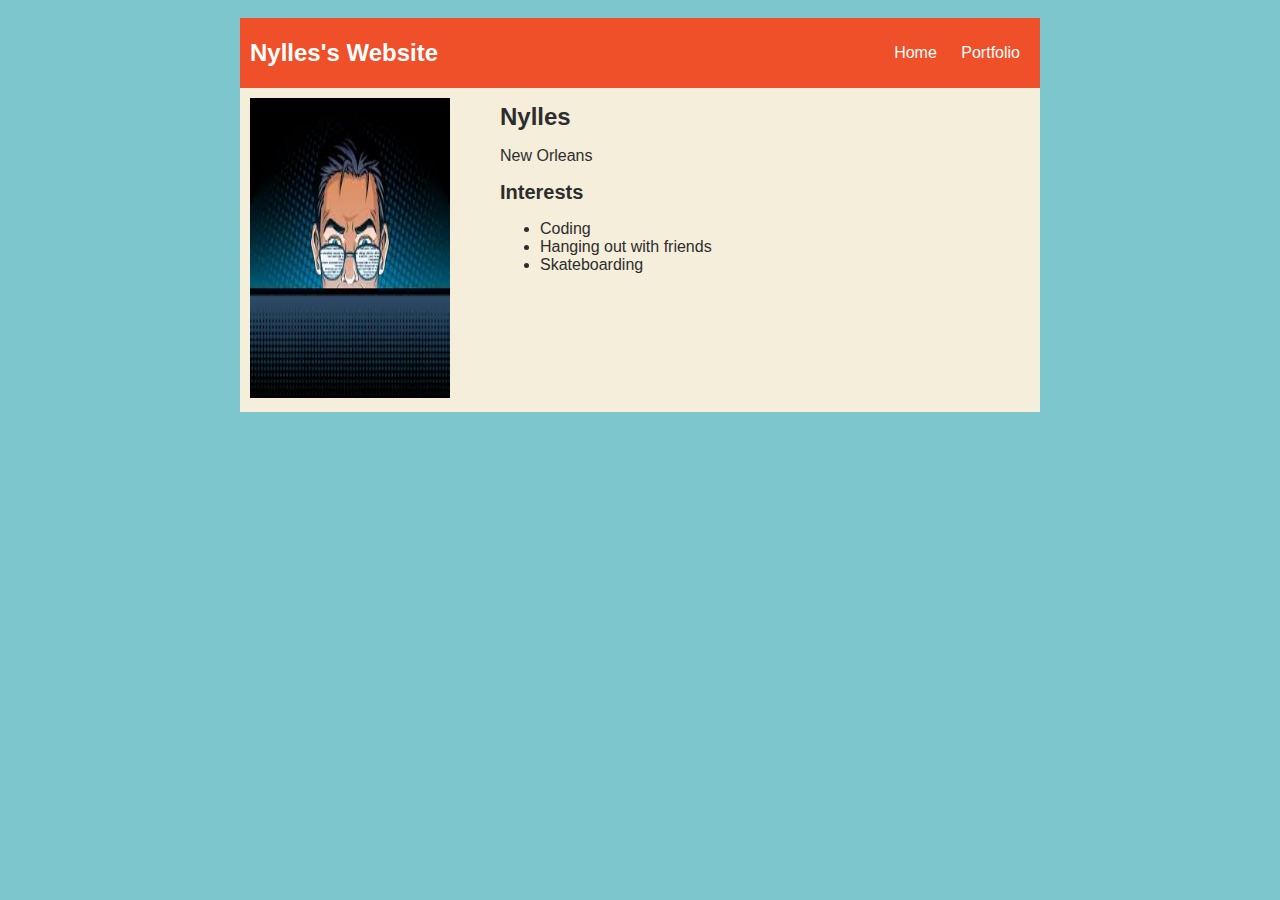
<file: index.html>
<!DOCTYPE html>
<html>
    <head>
        <title>Nylles</title>
              <style>
            body {
                background: rgb(125, 198, 205);
                color: rgb(45, 45, 45);
                padding: 10px;
                font-family: arial;
            }
            header {
                font-size: 1.5em;
                font-weight: bold;
            }
            #all-contents {
                max-width: 800px;
                margin: auto;
            }
    
            /* navigation menu */
            nav {
                background: rgb(239, 80, 41);
                margin: 0 auto;
                display: flex;
                padding: 10px;
            }
            nav header {
                display: flex;
                align-items: center;
                color: rgb(255, 255, 255);
                flex: 1;
            }
            nav ul {
                list-style-image: none;
            }
            nav li {
                display: inline-block;
                padding: 0 10px;
            }
            nav a {
                text-decoration: none;
                color: #fff;
            }
    
            /* main container area beneath menu */
            main {
                background: rgb(245, 238, 219);
                display: flex;
            }
            .sidebar {
                margin-right: 25px;
                padding: 10px;
            }
            .sidebar img {
                width: 200px;
            }
            .content {
                flex: 1;
                padding: 15px;
            }
            .interests header {
                font-size: 1.25em;
            }
        </style>
    </head>
    
    <body>
         <div id="all-contents"> 
            <nav>
                <header>Nylles's Website</header>
                
                <ul>
                    <li><a href="index.html">Home</a></li>
                    <li><a href="portfolio.html">Portfolio</a></li>
                </ul>
            </nav>
            
            <main>
                <div class="sidebar">
                 <img src="[data-uri]" width="250" height="300">
                </div>
    
                <div class="content">
                    <header>Nylles</header>
                    <p>New Orleans</p>
                     <section class="interests">
                        <header>Interests</header>
                        <ul>
                            <li>Coding</li>
                            <li>Hanging out with friends</li>
                            <li>Skateboarding</li>
                        </ul>
                    </section>
                </div>
            </main>
        </div>
    </body>
</html>
</file>
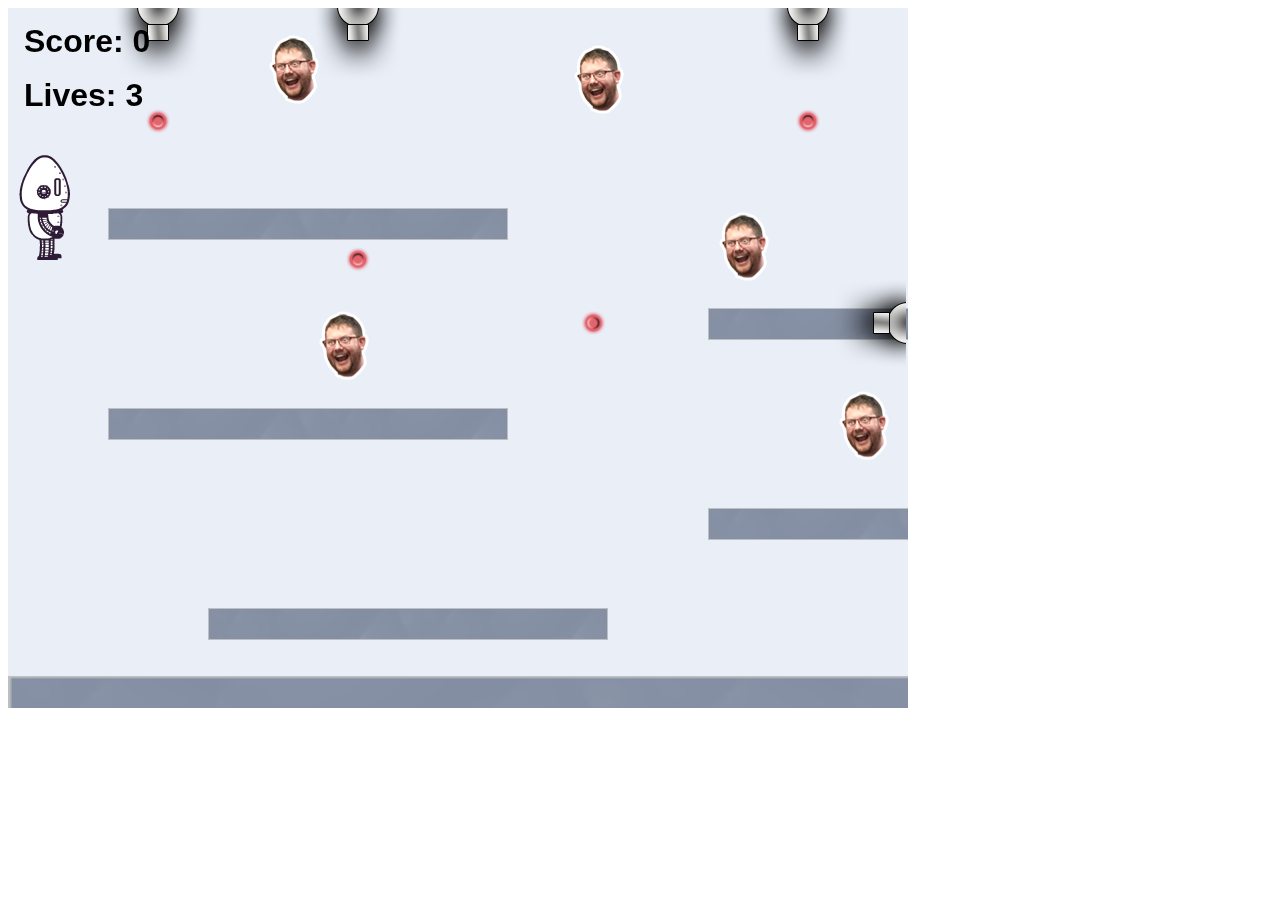
<file: projects/platformer/index.html>
<!DOCTYPE html>
<html>
    <head>
        <title>Platformer</title>
        <script src="lib/jquery.min.js"></script>
        <script src="lib/phaser.min.js"></script>
        <script src="js/factory/game.js"></script>
        <script src="js/factory/preload.js"></script>
        <script src="js/factory/platform.js"></script>
        <script src="js/factory/collectable.js"></script>
        <script src="js/factory/cannon.js"></script>
        <script src="js/factory/player.js"></script>
        <script src="js/controller/player-manager.js"></script>
        <script src="js/init/platform.js"></script>
        <script src="js/init/collectable.js"></script>
        <script src="js/init/cannon.js"></script>
        <script src="js/init/player.js"></script>
    </head>
    <body>
        <script src="js/index.js"></script>
    </body>
</html>
</file>
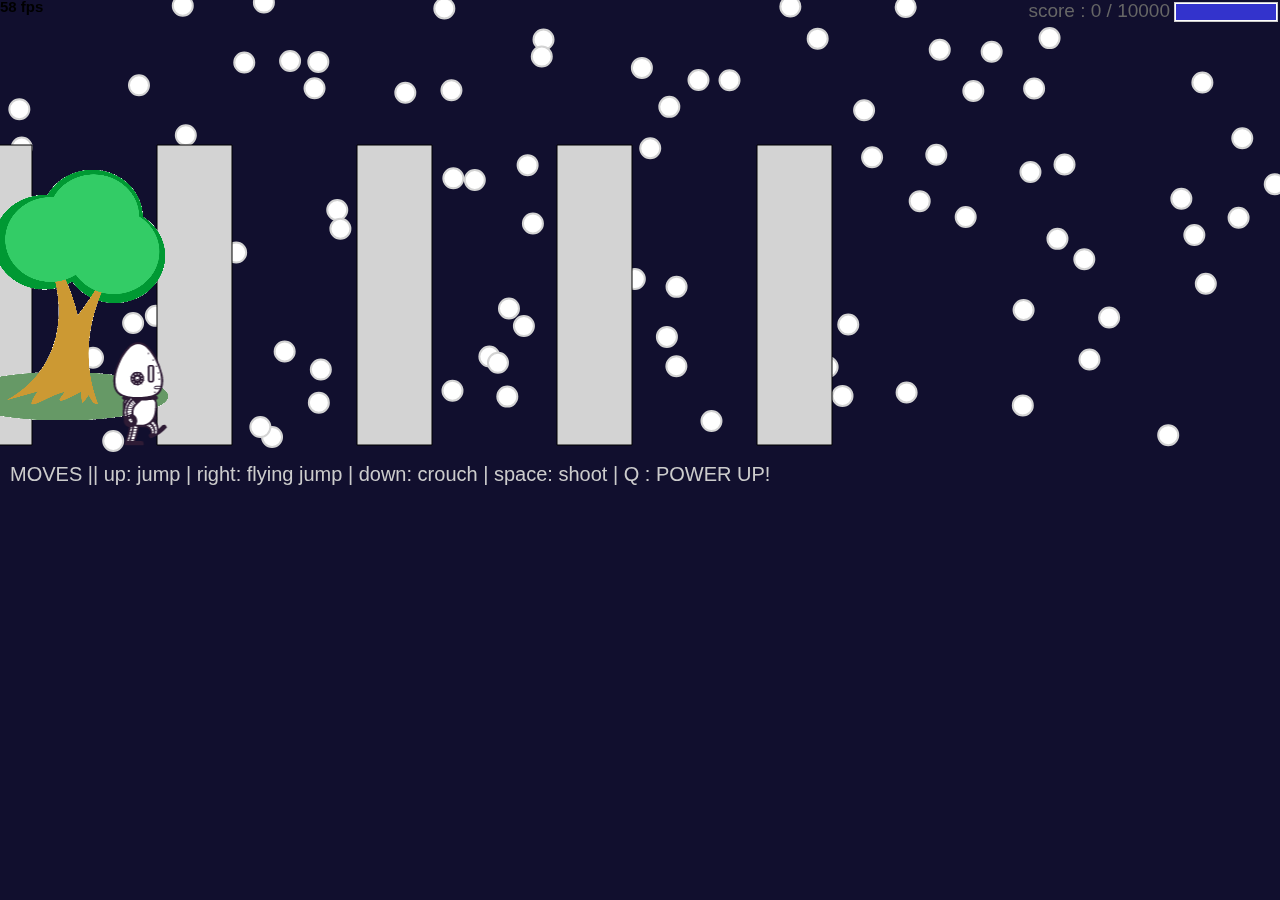
<file: projects/runtime/index.html>
<!doctype html>
<html>
    <head>
        <meta charset="utf-8">

        <title>Operation Spark || Runtime!</title>
        <meta name="description" content="Operation Spark Motion Poem">
        <meta name="author" content="operationspark.org">
        <meta name="viewport" content="width=device-width, initial-scale=1.0">
        
        <link href="css/bootstrap.min.css" rel="stylesheet" media="screen">
        <link href="css/style.css" rel="stylesheet">

        <!-- all core CreateJS and 3rd party libraries are listed here: -->
        <script src="bower_components/lodash/lodash.min.js"></script>
        <script src="bower_components/bluebird/js/browser/bluebird.min.js"></script>
        <script src="js/lib/proton-1.0.0.min.js"></script>
        <script src="bower_components/easeljs/lib/easeljs-0.8.2.min.js"></script>
        <script src="bower_components/PreloadJS/lib/preloadjs-0.6.2.min.js"></script>
        <script src="bower_components/TweenJS/lib/tweenjs.min.js"></script>
        <script src="bower_components/SoundJS/lib/soundjs-0.6.2.min.js"></script>
        <script src="bower_components/opspark-draw/draw.js"></script>
        <script src="bower_components/racket/racket.js"></script>

        <!-- our app javascript code -->
        <script src="js/util/load.js"></script>
        <script src="js/util/spin.min.js"></script>
        <script src="js/util/point.js"></script>
        <script src="js/spritesheet.js"></script>
        <script src="js/world/rules.js"></script>
        <script src="js/particle/particleManager.js"></script>
        <script src="js/orb/orbManager.js"></script>
        <script src="js/projectile/projectileManager.js"></script>
        <script src="js/view/pacifier.js"></script>
        <script src="js/view/background.js"></script>
        <script src="js/view/ground.js"></script>
        <script src="js/view/hud.js"></script>
        <script src="js/player/halle.js"></script>
        <script src="js/player/playerManager.js"></script>
        <script src="js/opspark.js"></script>
        <script src="js/game.js"></script>
        <script src="js/init.js"></script>
        <script src="js/level01.js"></script>
        
        <!--Load Additional Scripts Here-->

    </head>
    <body>
        <div id="main">
            <canvas id="canvas" width="500" height="500"></canvas>
        </div>
        <script id="index">
            (function(){
                'use strict';
                background(window);
                level01(window);
                init(window);
            })();
        </script>
    </body>
</html>
</file>
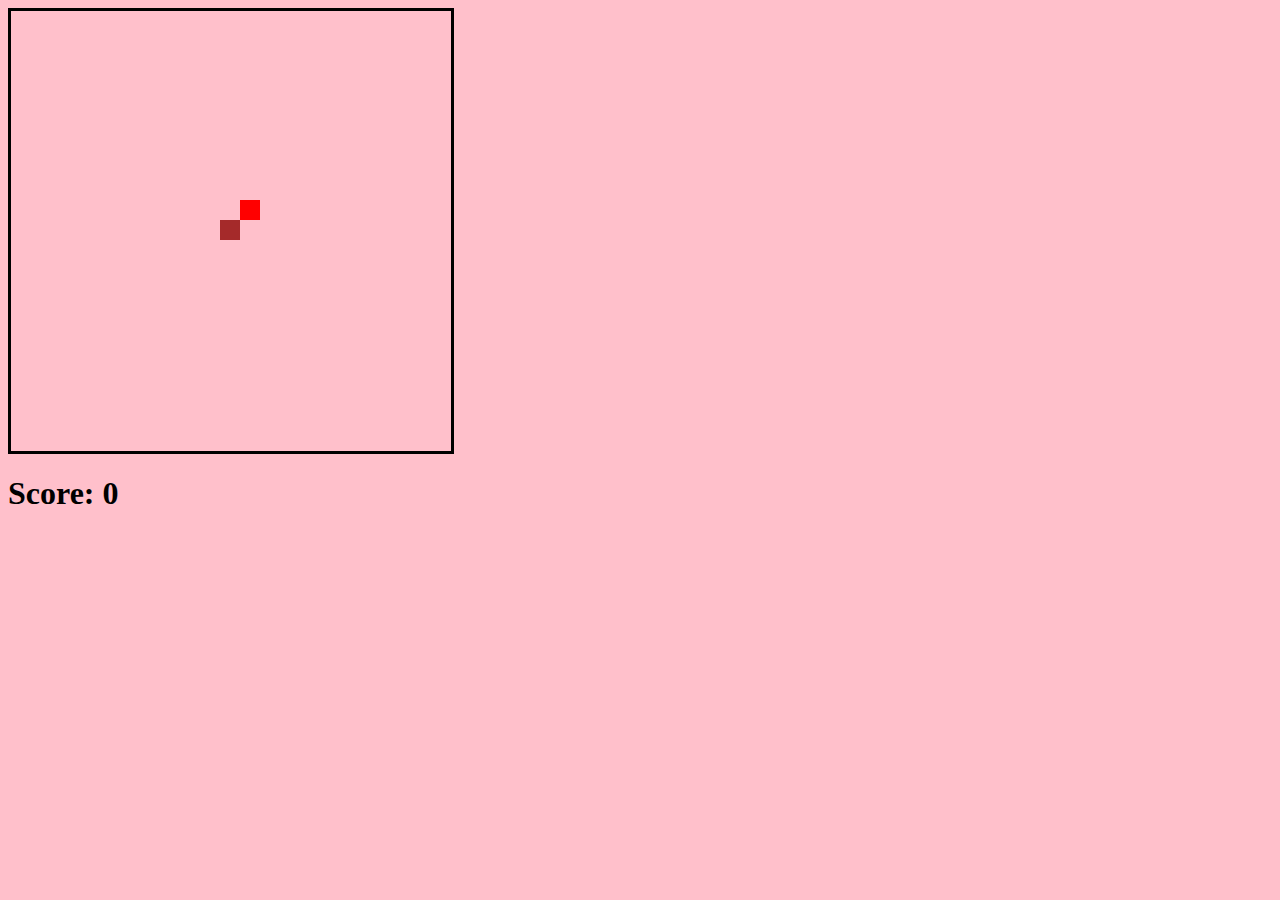
<file: projects/snakes/index.html>
<!DOCTYPE html>
<html>

  <head>
    <title> Snake </title>
    <link rel="stylesheet" type="text/css" href="index.css">
    <script src="jquery.min.js"></script>
  </head>
  
  <body>
    <div id='board'> </div>
    <h1 id="score"> Score: 0 </h1>
    <h1 id="highScore"> </h1>
  </body>
  
  <script src="index.js"></script>
</html>
</file>
<file: projects/runtime/css/style.css>
body, html {
    width: 100%;
    height: 100%;
    margin: 0;
    padding: 0;
    overflow: hidden;
    -moz-user-select: none;
    -webkit-user-select: none;
    -ms-user-select: none;
}
canvas {
    -moz-user-select: none;
    -webkit-user-select: none;
    -ms-user-select: none;
    position:absolute;
}
</file>
<file: projects/snakes/index.css>
body, #board {
  background-color: pink;
  
}

#board {
  width: 440px;
  height: 440px;
  border: 3px solid black;
}

#timer, #score, #highScore {
  color: black;
  
}

.snake, .apple {
  display: block;
  width: 20px;
  height: 20px;
  position: absolute;
  user-select: none;
}

.snake {
  background-color: black;
  z-index: 2;
}

#snake-head {
  background-color: brown;
}

.apple {
  background-color: red;
  z-index: 1;
}
</file>
